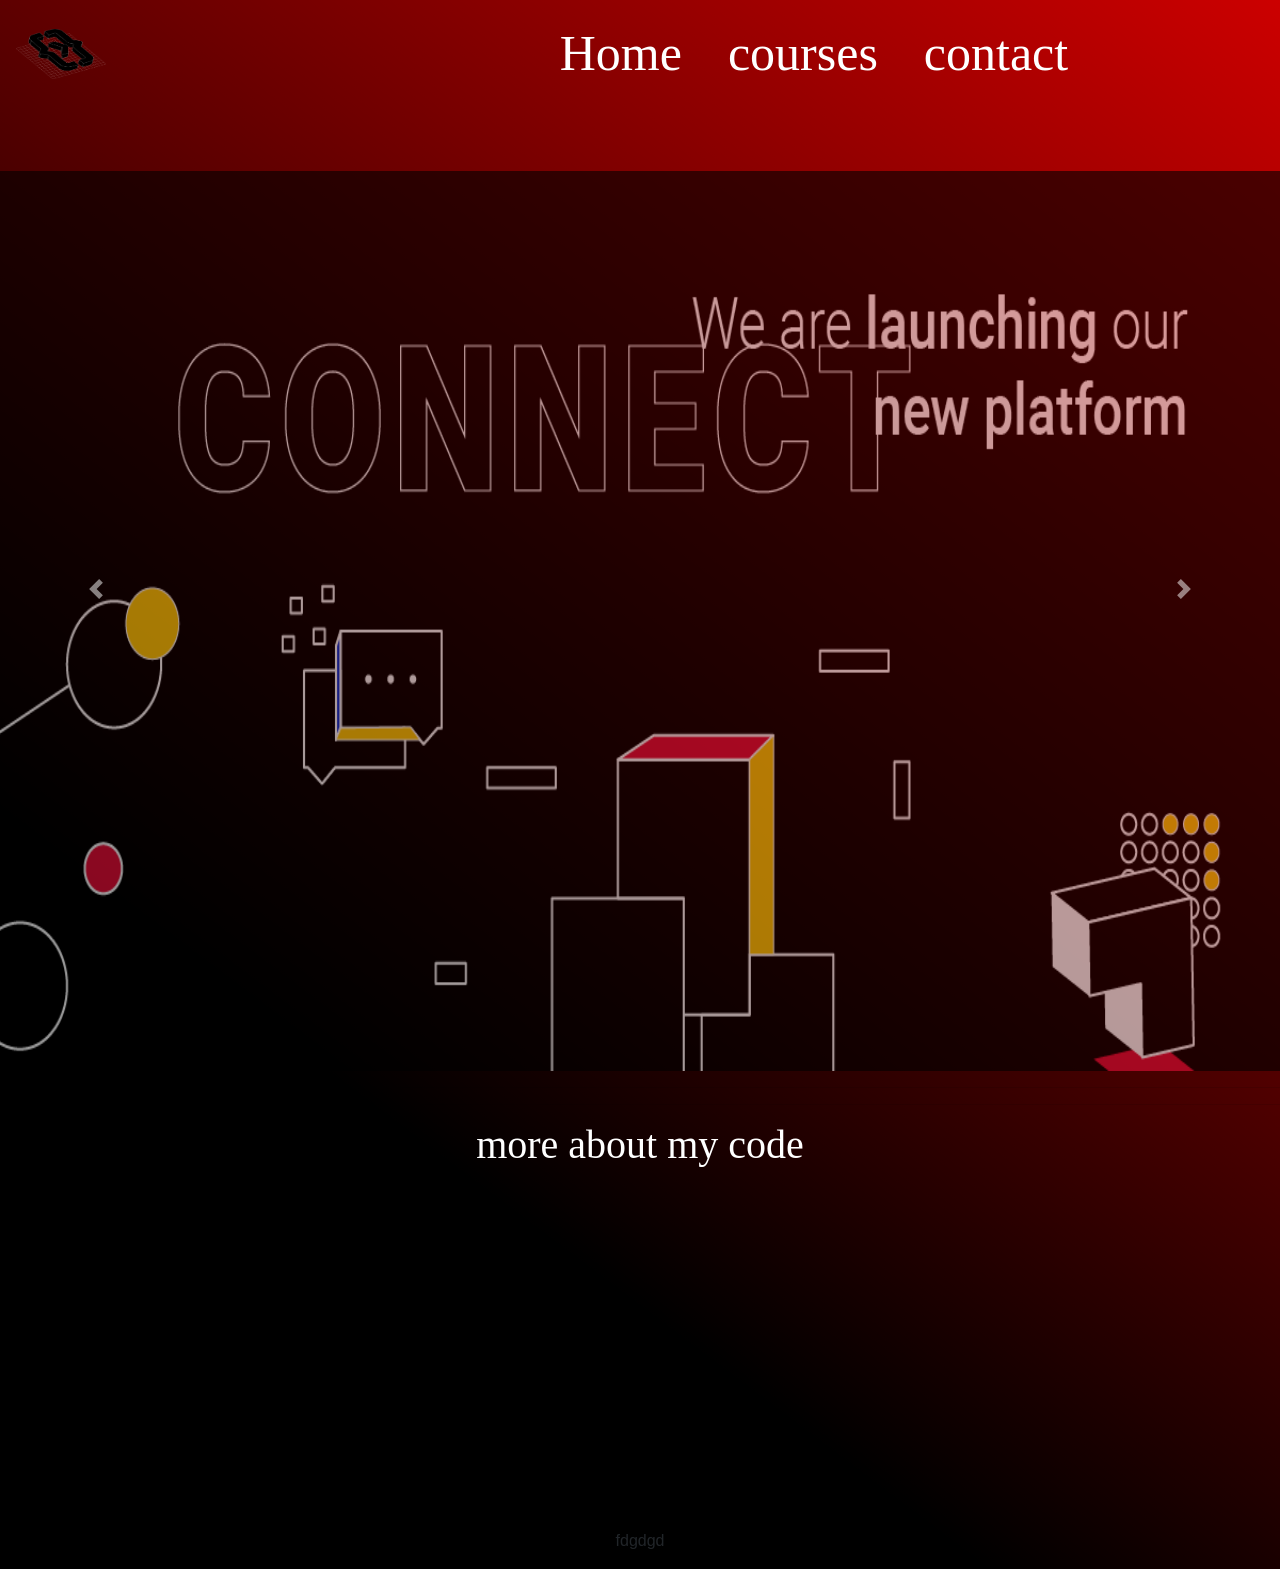
<file: projet2/index.html>
<!DOCTYPE html>
<html>

<head>
    <title>go my code</title>
    <link rel="icon" type="img/png" href="ic.png">
    <link rel="stylesheet" href="test.css">
    <link rel="stylesheet" href="https://stackpath.bootstrapcdn.com/bootstrap/4.3.1/css/bootstrap.min.css"
        integrity="sha384-ggOyR0iXCbMQv3Xipma34MD+dH/1fQ784/j6cY/iJTQUOhcWr7x9JvoRxT2MZw1T" crossorigin="anonymous">
</head>

<body>
        <div class="lien">
                <nav class="navbar navbar-expand-lg navbar-light bg-red">
                        <a class="navbar-brand" href="#">
                                <img src="logo.png" alt="logo" style="width: 90px;height:50px">
    
                        </a>
                        <button class="navbar-toggler" type="button" data-toggle="collapse" data-target="#navbarText" aria-controls="navbarText" aria-expanded="false" aria-label="Toggle navigation">
                          <span class="navbar-toggler-icon"></span>
                        </button>
                        <div class="collapse navbar-collapse" id="navbarText">
                          <ul class="navbar-nav mr-auto">
                            <li class="nav-item active">
                                    <a class="nav-link" href="index.html">Home</a>
                            </li>
                            <li class="nav-item">
                                    <a class="nav-link" href="courses.html">courses</a>
                            </li>
                            <li class="nav-item">
                                    <a class="nav-link active" href="contact.html">contact<span class="sr-only">(current)</span></a>
                            </li>
                          </ul>
                         
                        </div>
                      </nav>
                    </div>
    <div class="image" style="height: 100%">
        <center>
            <div id="carouselExampleControls" class="carousel slide" data-ride="carousel">
                <div class="carousel-inner">
                    <div class="carousel-item active">
                        <img src="image1.png" class="d-block w-100" alt="img1">
                    </div>
                    <div class="carousel-item">
                        <img src="image2.png" class="d-block w-100" alt="img2">
                    </div>
                    <div class="carousel-item">
                        <img src="image3.png" class="d-block w-100" alt="img3">
                    </div>
                </div>
                <a class="carousel-control-prev" href="#carouselExampleControls" role="button" data-slide="prev">
                    <span class="carousel-control-prev-icon" aria-hidden="true"></span>
                    <span class="sr-only">Previous</span>
                </a>
                <a class="carousel-control-next" href="#carouselExampleControls" role="button" data-slide="next">
                    <span class="carousel-control-next-icon" aria-hidden="true"></span>
                    <span class="sr-only">Next</span>
                </a>
            </div>
        </center>
    </div>
    <hr>
    <hr>
    <h1>more about my code</h1>
    <center>
        <iframe src="https://www.youtube.com/embed/MkLog_27S6U " width="420" height="345" frameborder="0"></iframe>

    </center>
    <p align="center">fdgdgd</p>
    <script src="https://code.jquery.com/jquery-3.3.1.slim.min.js"
        integrity="sha384-q8i/X+965DzO0rT7abK41JStQIAqVgRVzpbzo5smXKp4YfRvH+8abtTE1Pi6jizo"
        crossorigin="anonymous"></script>
    <script src="https://cdnjs.cloudflare.com/ajax/libs/popper.js/1.14.7/umd/popper.min.js"
        integrity="sha384-UO2eT0CpHqdSJQ6hJty5KVphtPhzWj9WO1clHTMGa3JDZwrnQq4sF86dIHNDz0W1"
        crossorigin="anonymous"></script>
    <script src="https://stackpath.bootstrapcdn.com/bootstrap/4.3.1/js/bootstrap.min.js"
        integrity="sha384-JjSmVgyd0p3pXB1rRibZUAYoIIy6OrQ6VrjIEaFf/nJGzIxFDsf4x0xIM+B07jRM"
        crossorigin="anonymous"></script>

</body>




</html>
</file>
<file: projet2/test.css>
*{padding: 0px;margin:0px}

body{
    Background-image:

    Linear-gradient(217deg, rgba(255,0,0,.8), rgba(255,0,0,0) 70.71%),
    
    Linear-gradient(127deg, black, black 70.71%),
    
    Linear-gradient(336deg, rgba(0,0,255,.8), rgba(0,0,255,0) 70.71%);
    background-repeat: no-repeat;
    
 }
.logo
{
width:50px;
margin-left: 0px;
height:50px ;
}
a:hover
{
color:red;
}
.lien
{
    /* margin-top: 3%; */
 color:white;  
 font-family: fantasy;
 font-size: 50px;

}
.image img
{

   height: 900px;
   width: 100%;
 margin-top: 5%; 
 margin-left:0px;
 opacity: 60%;  
}
a
{
color: white;
text-decoration: none;
}
a .indent
{
 text-indent: 100px;   
}
h1
{
color: white;
text-align: center;
font-family: serif;
font-size: 60px;

}
.lota
{
margin-top: 20%;



}
/* .size img
{
height:100%;
width: 100%;
margin-top: 5%;

} */
.cour
{
   margin-bottom: 30%;
   margin-top: -30%;
font-family: fantasy;
font-size: 50px;

}
.text
{
 color:white;  
}



.butt
{
   padding: 90px;
 margin: 40px ;
 cursor: pointer;
 margin-top: 5%;
}
.back
{
/* margin: 50px;    */
}
.indent
{
font-size: 60px;
}
.as
{
margin-left: 320px;
position: absolute;
top:180%;
}
.cv
{
padding-left: 0px;

}
.s1
{
   background-image:url(./Objet\ dynamique\ vectoriel1.png);
   width: 260px;
   height: 220px;
   display: flex;
   justify-content: center;
   align-items: center;
   background-position: center;
   background-repeat: no-repeat;
   margin-right: 35px;

}
.s2
{
background-image: url(./Objet\ dynamique\ vectoriel2.png);
width: 260px;
height: 220px;
display: flex;
justify-content: center;
align-items: center;
background-repeat: no-repeat;
background-position: center;
margin-right: 35px;
}
.s3
{
background-image: url(./Objet\ dynamique\ vectoriel3.png);
width: 260px;
height: 220px;
display: flex;
justify-content: center;
align-items: center;
background-position: center;
background-repeat: no-repeat;
margin-right: 35px;
}
.s4
{
background-image: url(./Objet\ dynamique\ vectoriel4.png);
 width: 260px;
height: 220px;
display: flex;
justify-content: center;
align-items: center;
background-repeat: no-repeat;
background-position: center;  
margin-right: 35px;
}
.s5
{
background-image: url(./Objet\ dynamique\ vectoriel5.png);
width: 260px;
height: 220px;
display: flex;
justify-content: center;
align-items: center;
background-repeat: no-repeat;
background-position: center;
margin-right: 35px;
}
.s6
{
background-image: url(./Objet\ dynamique\ vectoriel6.png);
 width: 260px;
height: 220px;
display: flex;
justify-content: center;
align-items: center;
background-repeat: no-repeat;
background-position: center;
margin-right: 35px;
}

.s7{
background-image: url(./Objet\ dynamique\ vectoriel7.png);
   width: 260px;
   height: 220px;
   display: flex;
   justify-content: center;
   align-items: center;
   background-repeat: no-repeat;
   background-position: center;
   margin-right: 35px;
}
.s8
{
background-image: url(./Objet\ dynamique\ vectoriel8.png);
width: 260px;
height: 220px;
display: flex;
justify-content: center;
align-items: center;
background-repeat: no-repeat;
background-position: center;   
margin-right: 35px;

}
.s9
{background-image: url(./Objet\ dynamique\ vectoriel9.png);

width: 260px;
height: 220px;
display: flex;
justify-content: center;
align-items: center;
background-repeat: no-repeat;
margin-right: 35px;
background-position: center; 
}

.stack1, .stack2, .stack3{
   display: flex; 
   width: 100%;
   justify-content: center;
}
ul
{
margin-left: 35%;
}
ul li a
{
   color:white !important;
   margin-left: 30px;
   /* padding-right: -300px; */
}
ul li a:hover
{
color: red !important;
}
.lien
{
   /* padding-right: 300px; */
}


.form-control{
   opacity:1!important;
}

.navbar-toggler{
   opacity:1!important
}
</file>
